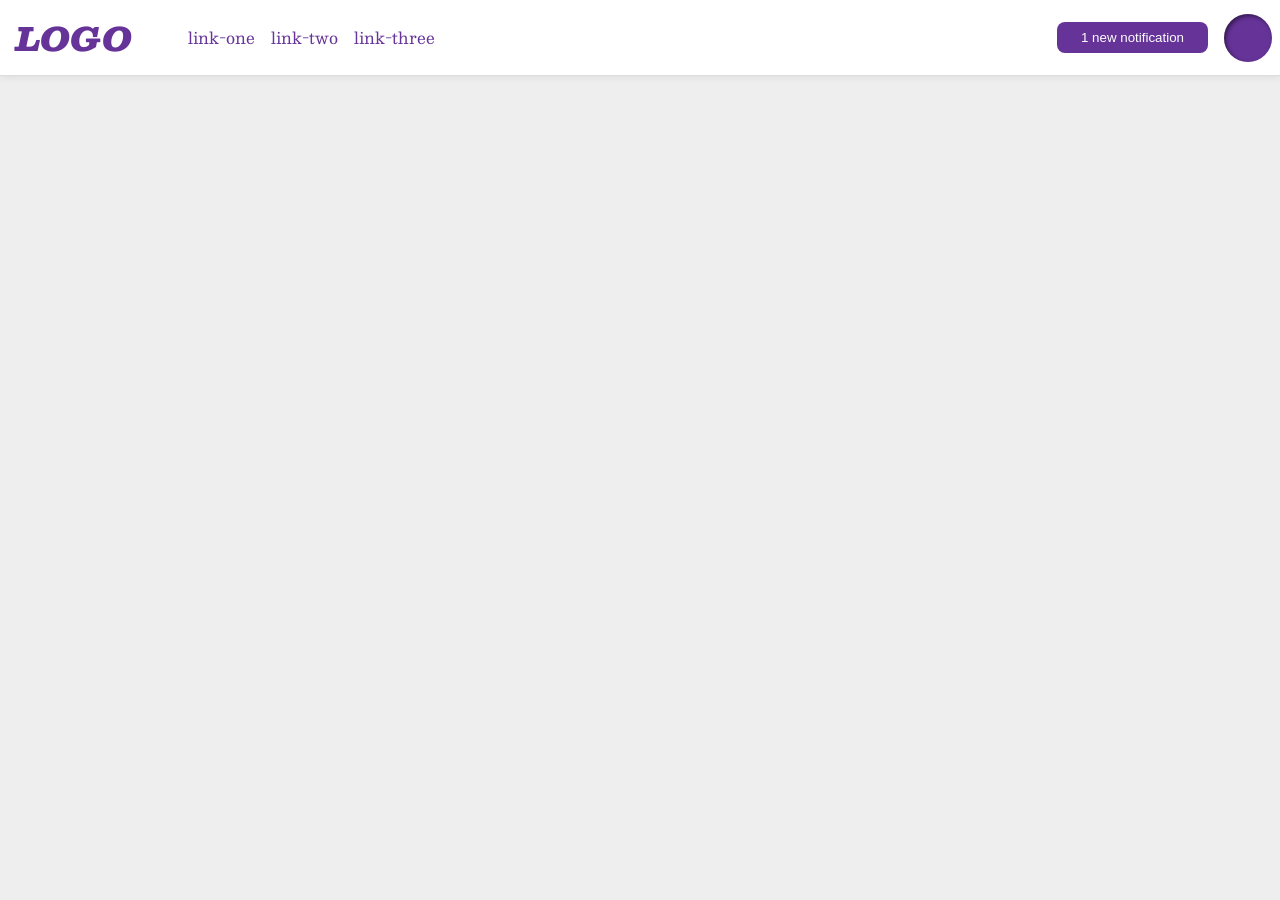
<file: foundations/flex/03-flex-header-2/index.html>
<!DOCTYPE html>
<html lang="en">
  <head>
    <meta charset="UTF-8">
    <meta http-equiv="X-UA-Compatible" content="IE=edge">
    <meta name="viewport" content="width=device-width, initial-scale=1.0">
    <title>Flex Header 2</title>
    <link rel="stylesheet" href="style.css">
  </head>
  <body>
    <div class="header">
      <div class="left">
      <div class="logo">
        LOGO
      </div>
      <ul class="links">
        <li><a href="https://google.com">link-one</a></li>
        <li><a href="https://google.com">link-two</a></li>
        <li><a href="https://google.com">link-three</a></li>
      </ul>
      </div>
    <div class="right">
      <button class="notifications">
        1 new notification
      </button>
      <div class="profile-image"></div>
    </div>
  </body>
</html>
</file>
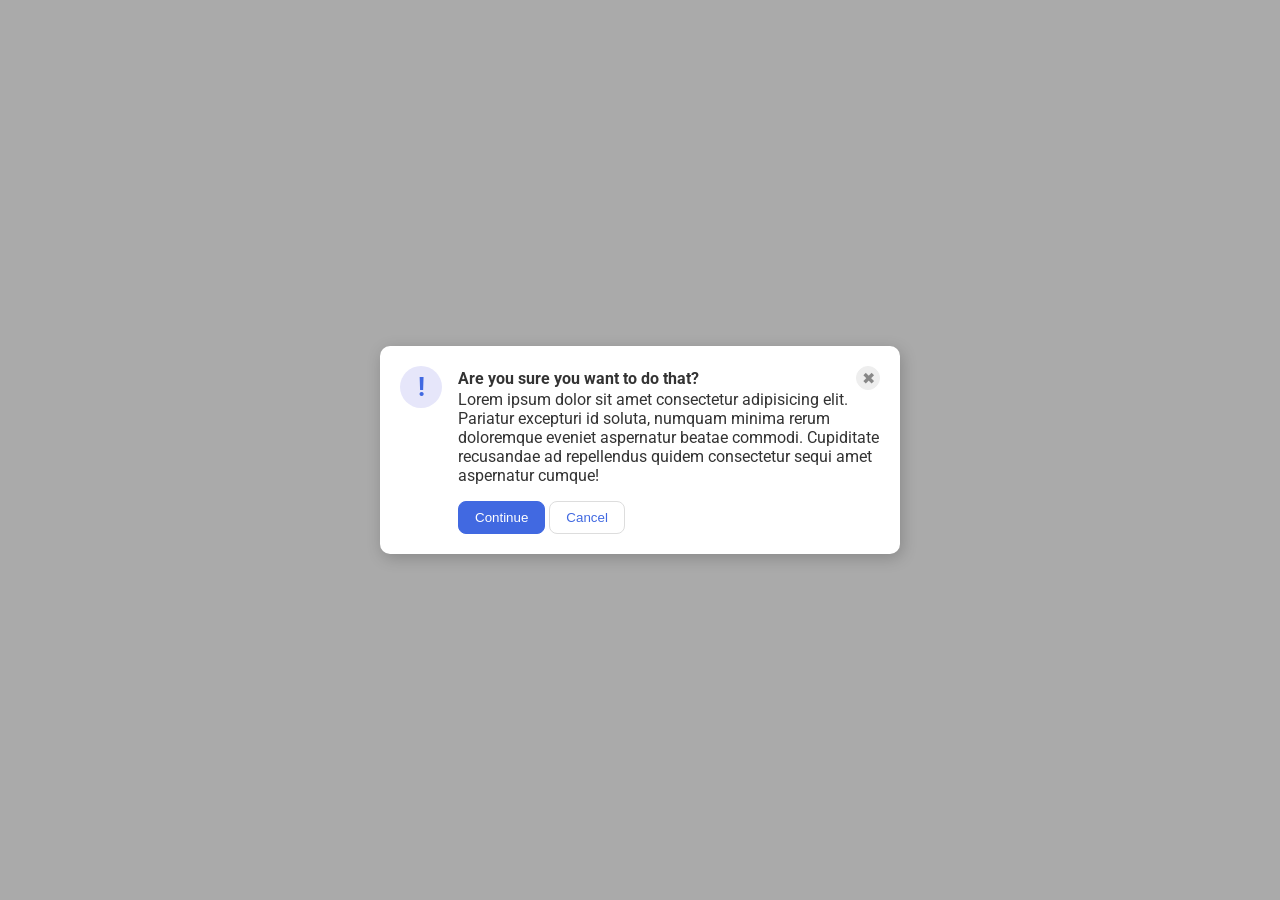
<file: foundations/flex/05-flex-modal/index.html>
<!DOCTYPE html>
<html lang="en">
  <head>
    <meta charset="UTF-8">
    <meta http-equiv="X-UA-Compatible" content="IE=edge">
    <meta name="viewport" content="width=device-width, initial-scale=1.0">
    <link rel="stylesheet" href="style.css">
    <title>Modal</title>
  </head>
  <body>
    
   <div class="modal">
  <div class="icon">!</div>

  <div class="content">

    <div class="header">
      <div>Are you sure you want to do that?</div>
      <button class="close-button">✖</button>
    </div>

    <div class="text">
      Lorem ipsum dolor sit amet consectetur adipisicing elit.
      Pariatur excepturi id soluta, numquam minima rerum doloremque
      eveniet aspernatur beatae commodi. Cupiditate recusandae ad
      repellendus quidem consectetur sequi amet aspernatur cumque!
    </div>

    <div class="buttons">
      <button class="continue">Continue</button>
      <button class="cancel">Cancel</button>
    </div>

  </div>
</div>
  
    
  </body>
</html>
</file>
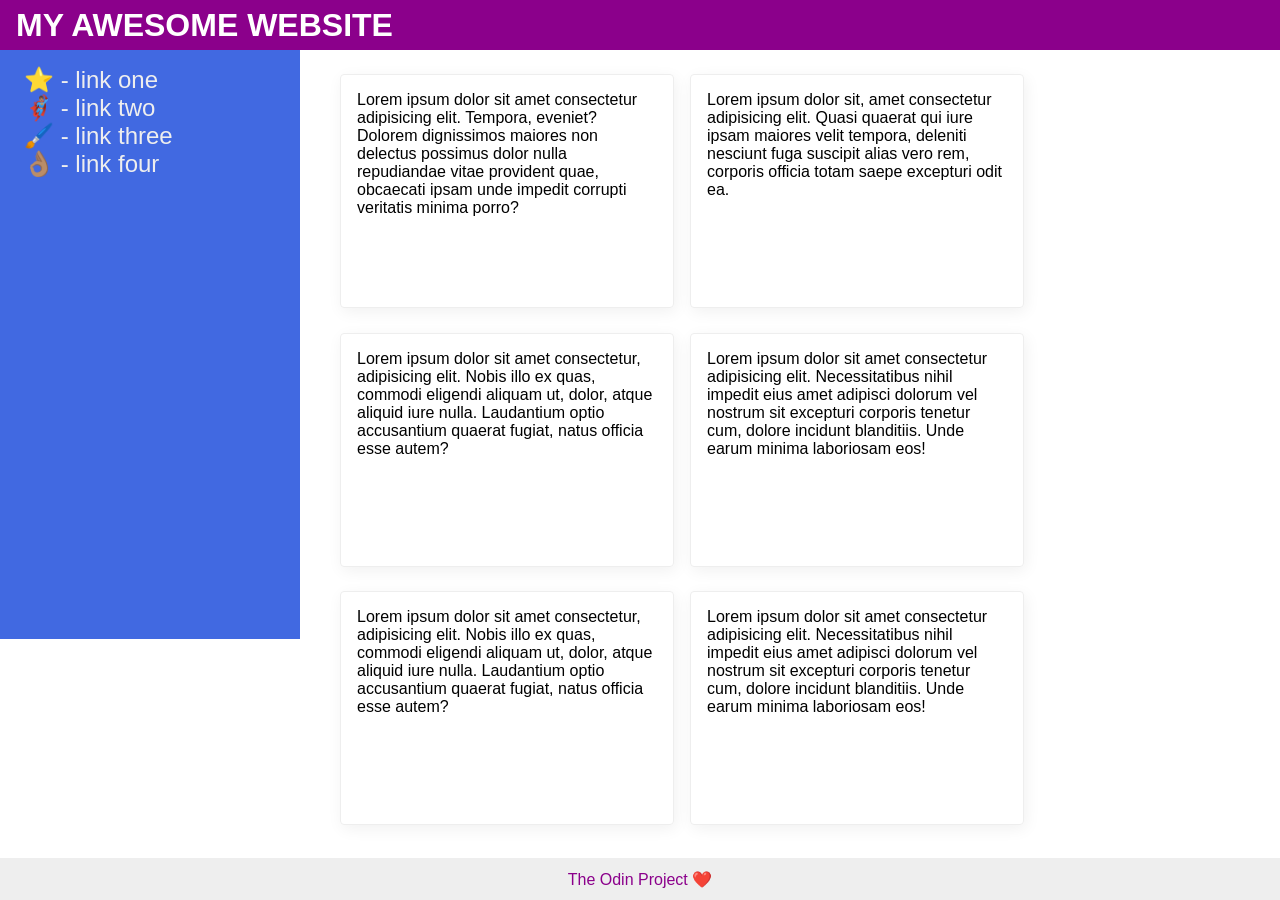
<file: foundations/flex/07-flex-layout-2/index.html>
<!DOCTYPE html>
<html lang="en">
  <head>
    <meta charset="UTF-8">
    <meta http-equiv="X-UA-Compatible" content="IE=edge">
    <meta name="viewport" content="width=device-width, initial-scale=1.0">
    <title>The Holy Grail</title>
    <link rel="stylesheet" href="style.css">
  </head>
  <body>
    <div class="header">
    <div class="text">
      MY AWESOME WEBSITE
      </div>
    </div>
    <div class="content">
    <div class="sidebar">
      <ul>
        <li><a href="#">⭐ - link one</a></li>
        <li><a href="#">🦸🏽‍♂️ - link two</a></li>
        <li><a href="#">🖌️ - link three</a></li>
        <li><a href="#">👌🏽 - link four</a></li>
      </ul>
      </div>
    <div class="cards">
    <div class="card">Lorem ipsum dolor sit amet consectetur adipisicing elit. Tempora, eveniet? Dolorem dignissimos maiores non delectus possimus dolor nulla repudiandae vitae provident quae, obcaecati ipsam unde impedit corrupti veritatis minima porro?</div>
    <div class="card">Lorem ipsum dolor sit, amet consectetur adipisicing elit. Quasi quaerat qui iure ipsam maiores velit tempora, deleniti nesciunt fuga suscipit alias vero rem, corporis officia totam saepe excepturi odit ea.</div>
    <div class="card">Lorem ipsum dolor sit amet consectetur, adipisicing elit. Nobis illo ex quas, commodi eligendi aliquam ut, dolor, atque aliquid iure nulla. Laudantium optio accusantium quaerat fugiat, natus officia esse autem?</div>
    <div class="card">Lorem ipsum dolor sit amet consectetur adipisicing elit. Necessitatibus nihil impedit eius amet adipisci dolorum vel nostrum sit excepturi corporis tenetur cum, dolore incidunt blanditiis. Unde earum minima laboriosam eos!</div>
    <div class="card">Lorem ipsum dolor sit amet consectetur, adipisicing elit. Nobis illo ex quas, commodi eligendi aliquam ut, dolor, atque aliquid iure nulla. Laudantium optio accusantium quaerat fugiat, natus officia esse autem?</div>
    <div class="card">Lorem ipsum dolor sit amet consectetur adipisicing elit. Necessitatibus nihil impedit eius amet adipisci dolorum vel nostrum sit excepturi corporis tenetur cum, dolore incidunt blanditiis. Unde earum minima laboriosam eos!</div>
    </div>
    </div>
    <div class="footer">
      The Odin Project ❤️
    </div>
  </body>
</html>
</file>
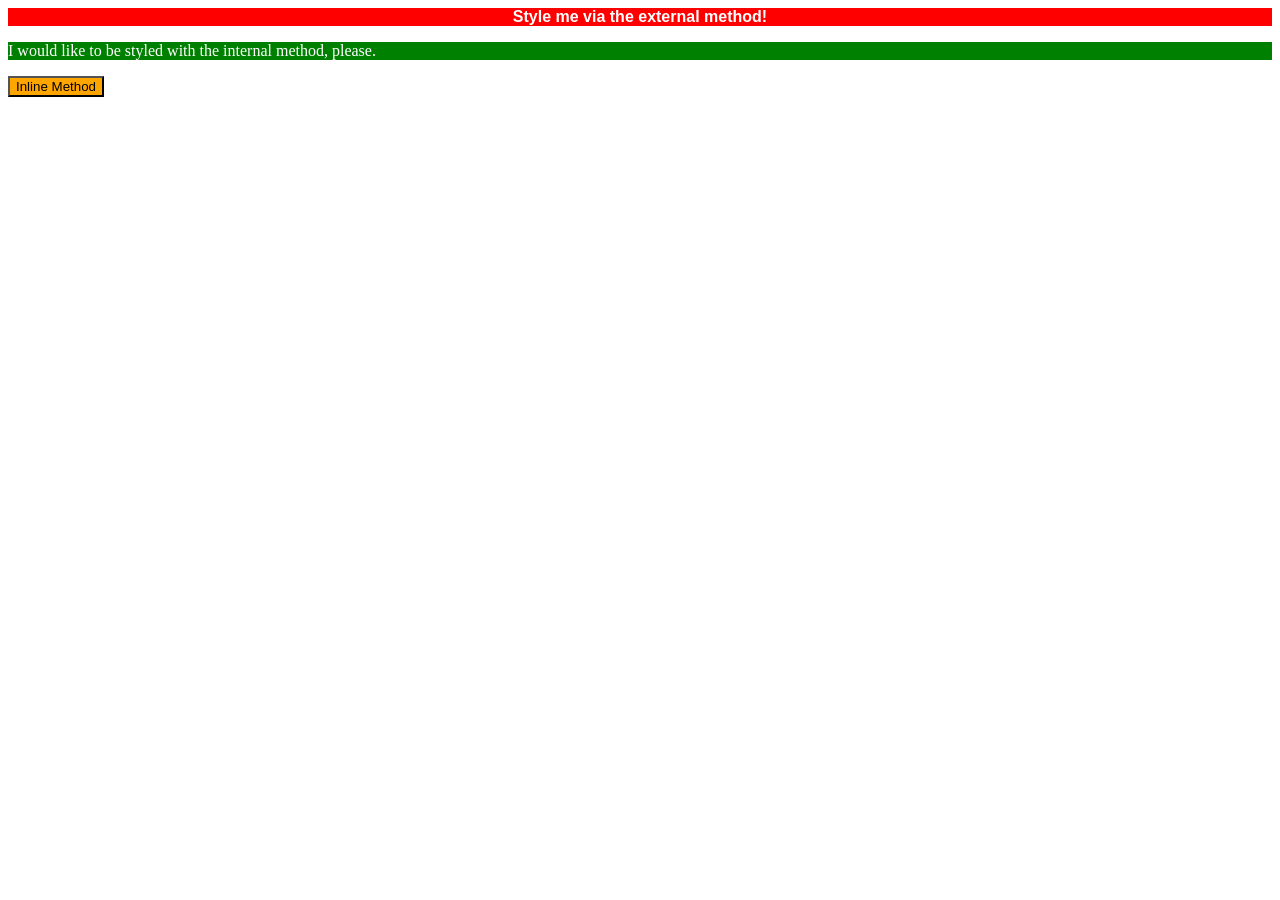
<file: foundations/intro-to-css/01-css-methods/index.html>
<!DOCTYPE html>
<html lang="en">
  <head>
    <meta charset="UTF-8">
    <meta http-equiv="X-UA-Compatible" content="IE=edge">
    <meta name="viewport" content="width=device-width, initial-scale=1.0">
    <title>Methods for Adding CSS</title>
    <link rel="stylesheet" href="styles.css">
    <style>
      p {
        background-color: green;
        color: white;

      }
    </style>

  </head>
  <body>
    <div>Style me via the external method!</div>
    <p>I would like to be styled with the internal method, please.</p>
    <button style="background-color: orange;">Inline Method</button>
  </body>
</html>
</file>
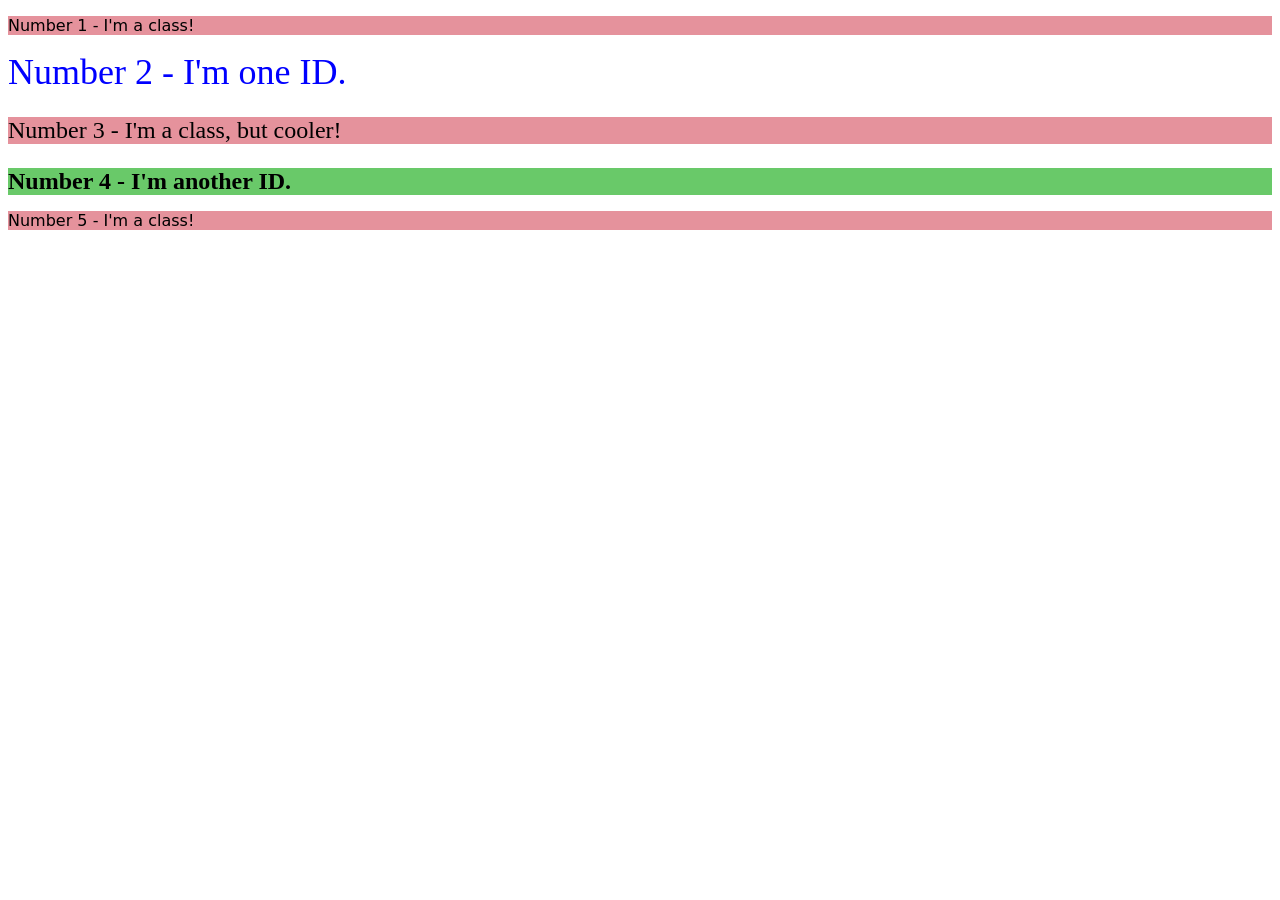
<file: foundations/intro-to-css/02-class-id-selectors/index.html>
<!DOCTYPE html>
<html lang="en">
  <head>
    <meta charset="UTF-8">
    <meta http-equiv="X-UA-Compatible" content="IE=edge">
    <meta name="viewport" content="width=device-width, initial-scale=1.0">
    <title>Class and ID Selectors</title>
    <link rel="stylesheet" href="style.css">
  </head>
  <body>
    <p class="number-1">Number 1 - I'm a class!</p>
    <div>Number 2 - I'm one ID.</div>
    <p style="font-size: 24px; background-color:rgba(220, 107, 120, 0.7333)">Number 3 - I'm a class, but cooler!</p>
    <div id="number-4">Number 4 - I'm another ID.</div>
    <p class="number-5">Number 5 - I'm a class!</p>
  </body>
</html>
</file>
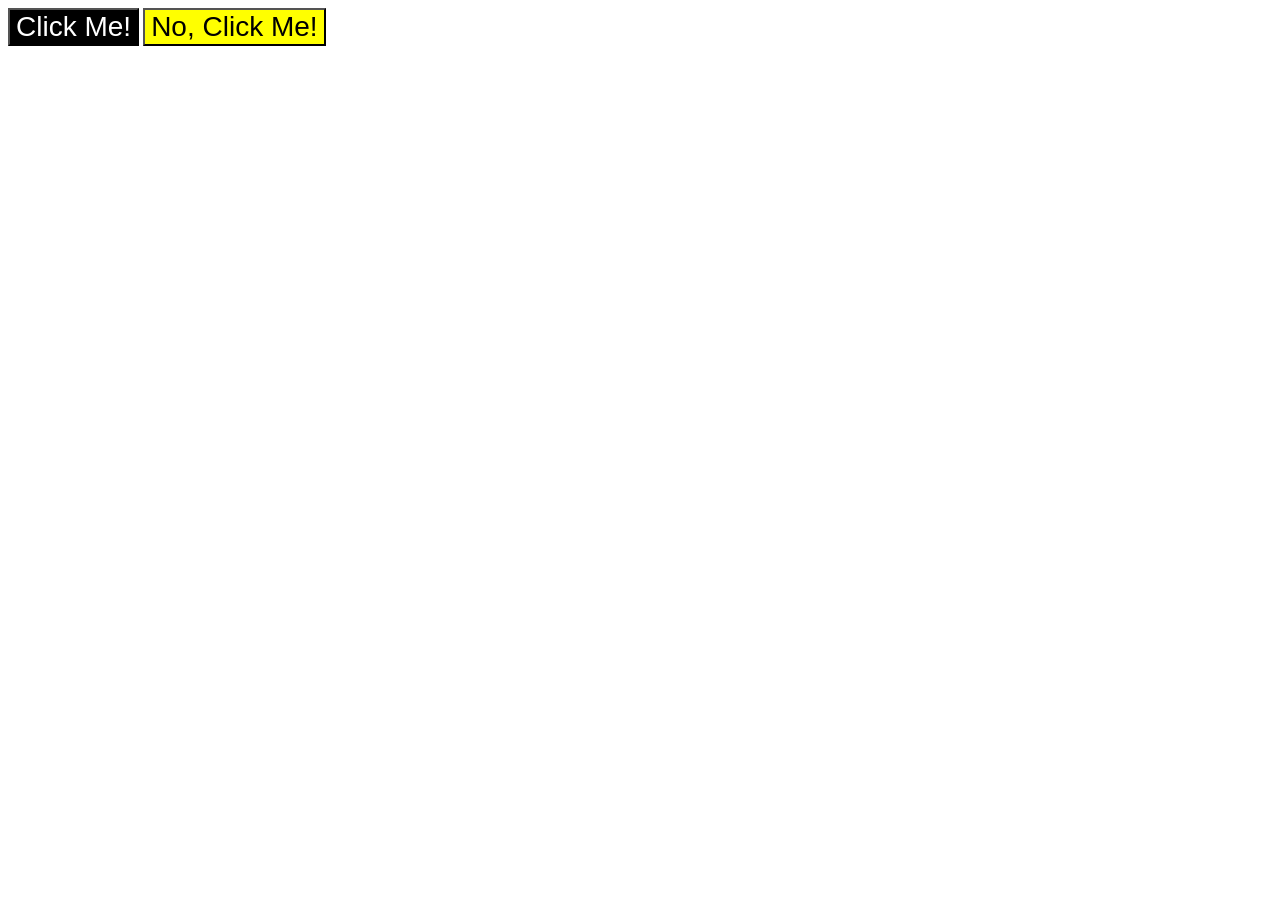
<file: foundations/intro-to-css/03-grouping-selectors/index.html>
<!DOCTYPE html>
<html lang="en">
  <head>
    <meta charset="UTF-8">
    <meta http-equiv="X-UA-Compatible" content="IE=edge">
    <meta name="viewport" content="width=device-width, initial-scale=1.0">
    <title>Grouping Selectors</title>
    <link rel="stylesheet" href="style.css">
  </head>
  <body>
    <button class="button black">Click Me!</button>
    <button class="button yellow">No, Click Me!</button>
  </body>
</html>
</file>
<file: foundations/flex/03-flex-header-2/style.css>
/* this is some magical font-importing.  
you'll learn about it later. */
@import url('https://fonts.googleapis.com/css2?family=Besley:ital,wght@0,400;1,900&display=swap');

body {
  margin: 0;
  background: #eee;
  font-family: Besley, serif;
  
}

.header {
  background: white;
  border-bottom: 1px solid #ddd;
  box-shadow: 0 0 8px rgba(0,0,0,.1);
  display: flex;
  flex-direction: row;
 justify-content: space-between;
 align-items: center;
 padding: 8px;
}

.profile-image {
  background: rebeccapurple;
  box-shadow: inset 2px 2px 4px rgba(0,0,0,.5);
  border-radius: 50%;
  width: 48px;
  height: 48px;
}

.logo {
  color: rebeccapurple;
  font-size: 32px;
  font-weight: 900;
  font-style: italic;
  display: flex;
  align-self: center;
  margin-left: 8px;
}

button {
  border: none;
  border-radius: 8px;
  background: rebeccapurple;
  color: white;
  padding: 8px 24px;
  display: flex;
  align-self: center;
  justify-self: flex-end;

  flex-direction: row;
 


}
a {
  /* this removes the line under our links */
  text-decoration: none;
  color: rebeccapurple;
}

ul {
  list-style-type: none;
  display: flex;
  flex-direction: row;
  
  

  gap: 16px;
}

.right {
  display: flex;
  align-items: center;
  gap: 16px;
}
.left {display: flex;
align-items: center;
gap: 16px;}
</file>
<file: foundations/flex/05-flex-modal/style.css>
@import url('https://fonts.googleapis.com/css2?family=Roboto:wght@400;700&display=swap');

html, body {
  height: 100%;
}

body {
  font-family: Roboto, sans-serif;
  margin: 0;
  background: #aaa;
  color: #333;
  /* I'll give you this one for free lol */
  display: flex;
  align-items: center;
  justify-content: center;
}

.modal {
  background: white;
  width: 480px;
  border-radius: 10px;
  box-shadow: 2px 4px 16px rgba(0,0,0,.2);
  display: flex;
  padding: 20px;
  gap: 16px;
  
}

.icon {
  color: royalblue;
  font-size: 26px;
  font-weight: 700;
  background: lavender;
  width: 42px;
  height: 42px;
  border-radius: 50%;
  display: flex;
  align-items: center;
  justify-content: center;
  flex-shrink: 0;
}

.close-button {
  background: #eee;
  border-radius: 50%;
  color: #888;
  font-weight: 400;
  font-size: 16px;
  height: 24px;
  width: 24px;
  display: flex;
  align-items: center;
  justify-content: center;
  border: 1px solid #eee;
  padding: 0;
  margin-top: 0;
  
}

button {
  cursor: pointer;
  padding: 8px 16px;
  border-radius: 8px;
  margin-top: 16px;
}

button.continue {
  background: royalblue;
  border: 1px solid royalblue;
  color: white;
}

button.cancel {
  background: white;
  border: 1px solid #ddd;
  color: royalblue;
}

.header { display: flex;
justify-content: space-between;
font-weight: bolder;
align-items: center;

}

.content {
  display: flex;
  flex-direction: column;
  flex: 1;
}
</file>
<file: foundations/flex/07-flex-layout-2/style.css>
body {
  font-family: -apple-system, BlinkMacSystemFont, 'Segoe UI', Roboto, Oxygen, Ubuntu, Cantarell, 'Open Sans', 'Helvetica Neue', sans-serif;
  margin: 0;
  min-height: 100vh;
  display: flex;
  flex-direction: column;
}

.header {
  background: darkmagenta;
  color: white;
  display: flex;
  align-items: center;
  height: 50px;
  font-weight: 900;
  font-size: 32px;
}

.text {
  margin-left: 16px;
}

.footer {
  height: 72px;
  background: #eee;
  color: darkmagenta;
  display: flex;
  height: 42px;
  align-items: center;
  justify-content: center;
}

.content .sidebar {
  width: 300px;
  background: royalblue;
  box-sizing: border-box;
  display: flex;
  flex-direction: column;
  height: 589px;
  flex-shrink: 0;
  padding: 16px;
  

}
.cards {
  display: flex;
  flex-wrap: wrap;
  gap: 16px;
  padding: 24px;

}
.card {
  border: 1px solid #eee;
  box-shadow: 2px 4px 16px rgba(0,0,0,.06);
  border-radius: 4px;
  height: 200px;
  flex-basis: 300px;
  padding: 16px;
  
}

.content {
  display: flex;
  flex: 1;
  gap: 16px;
}

a,
ul {color: #eee;
list-style: none;
text-decoration: none;
padding-left: 4px;
font-size: 24px;
margin: 0;
}
</file>
<file: foundations/intro-to-css/01-css-methods/styles.css>
div {
    background-color: red;
    text-align: center;
    color: white;
    font-weight: bold;
    font-family: Arial, Helvetica, sans-serif
}
</file>
<file: foundations/intro-to-css/02-class-id-selectors/style.css>
/* Add CSS Styling */
.number-1 {
    background-color: rgba(220, 107, 120, 0.733);
    font-family: Verdana, DejaVu Sans, sans-serif;
    
}

div {
    color: blue;
    font-size: 36px;
}

#number-4 {
    background-color: rgb(105, 201, 105);
    font-size: 24px;
    font-weight: bolder;
    color: black;

}

.number-5 {
    background-color: rgba(220, 107, 120, 0.733);
    font-family: Verdana, DejaVu Sans, sans-serif;

}
</file>
<file: foundations/intro-to-css/03-grouping-selectors/style.css>
/* Add CSS Styling */

.button{
    font-size: 28px;
    font-family: Helvetica, 'Times New Roman',  serif
}

.black{
    background-color: black;
    color: white;
}

.yellow{
    background-color: yellow;
}
</file>
